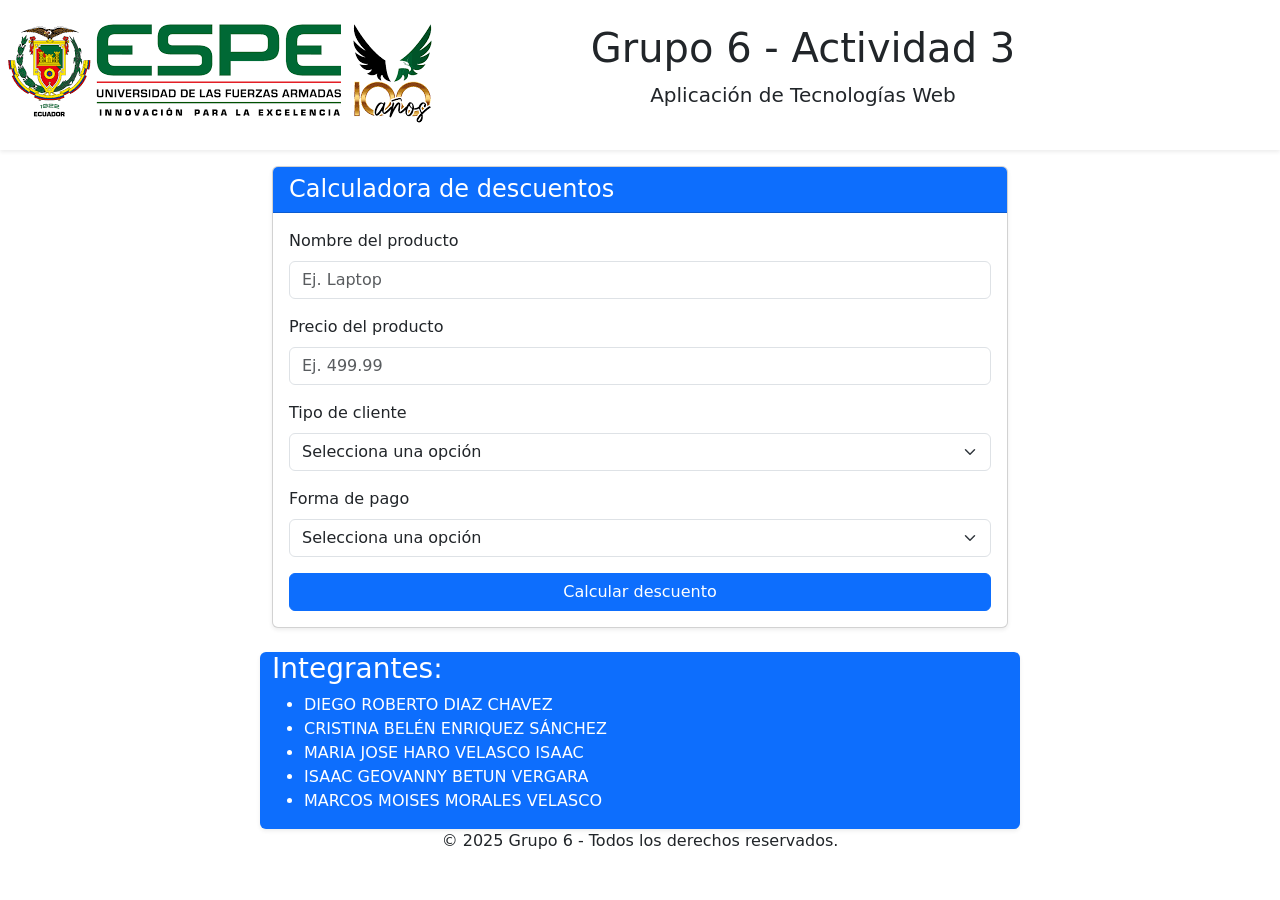
<file: index.html>
<!DOCTYPE html>
<html lang="en">
    <head>
        <meta charset="UTF-8">
        <meta http-equiv="X-UA-Compatible" content="IE=edge">
        <meta name="viewport" content="width=device-width, initial-scale=1.0">
        <link rel="stylesheet" href="public/vendor/bootstrap-5.3.8-dist/css/bootstrap.min.css">
        <title>Grupo 6 - Actividad 3</title>
    </head>
    <body>
        <header class="justify-content-center shadow-sm mb-3">
            <div class="row">
                <div class="my-3 col-sm-12 col-md-3">
                    <img src="public/img/logo_espe.jpg" alt="ESPE Logo">
                </div>
                <div class="py-4 text-center col-md-9">
                    <h1>Grupo 6 - Actividad 3</h1>
                    <p class="lead">Aplicación de Tecnologías Web</p>
                </div>
            </div>
        </header>

        <main class="container">
            <section class="row justify-content-center">
                <div class="col-lg-8">
                    <div class="card shadow-sm mb-4">
                        <div class="card-header bg-primary text-white">
                            <h4 class="mb-0">Calculadora de descuentos</h4>
                        </div>
                        <div class="card-body">
                            <form id="discountForm" novalidate>
                                <div class="mb-3">
                                    <label for="productName" class="form-label">Nombre del producto</label>
                                    <input type="text" class="form-control" id="productName" name="productName" required placeholder="Ej. Laptop">
                                    <div class="invalid-feedback">Ingresa el nombre del producto.</div>
                                </div>
                                <div class="mb-3">
                                    <label for="productPrice" class="form-label">Precio del producto</label>
                                    <input type="number" class="form-control" id="productPrice" name="productPrice" min="0" step="0.01" required placeholder="Ej. 499.99">
                                    <div class="invalid-feedback">Ingresa un precio válido mayor o igual a 0.</div>
                                </div>
                                <div class="mb-3">
                                    <label for="clientType" class="form-label">Tipo de cliente</label>
                                    <select class="form-select" id="clientType" name="clientType" required>
                                        <option value="" selected disabled>Selecciona una opción</option>
                                        <option value="estudiante">Estudiante</option>
                                        <option value="adulto">Adulto</option>
                                        <option value="jubilado">Jubilado</option>
                                    </select>
                                    <div class="invalid-feedback">Selecciona el tipo de cliente.</div>
                                </div>
                                <div class="mb-3">
                                    <label for="paymentMethod" class="form-label">Forma de pago</label>
                                    <select class="form-select" id="paymentMethod" name="paymentMethod" required>
                                        <option value="" selected disabled>Selecciona una opción</option>
                                        <option value="efectivo">Efectivo</option>
                                        <option value="tarjeta">Tarjeta</option>
                                        <option value="transferencia">Transferencia</option>
                                    </select>
                                    <div class="invalid-feedback">Selecciona la forma de pago.</div>
                                </div>
                                <div class="d-grid">
                                    <button id="dicountButton" type="submit" class="btn btn-primary" data-bs-toggle="modal" data-bs-target="#discountModal">Calcular descuento</button>
                                </div>
                            </form>
                            <div id="result" class="alert alert-info mt-4 d-none" role="alert"></div>
                        </div>
                    </div>
                </div>
            </section>

            <div class="modal fade" id="discountModal" tabindex="-1" aria-labelledby="discountModalLabel" aria-hidden="true">
                <div class="modal-dialog modal-dialog-centered">
                    <div class="modal-content">
                        
                        <div class="modal-header bg-primary text-white">
                            <h5 class="modal-title" id="discountModalLabel">Resultado del Cálculo</h5>
                            <button type="button" class="btn-close btn-close-white" data-bs-dismiss="modal" aria-label="Close"></button>
                        </div>
                        
                        <div class="modal-body">
                            
                            <ul class="list-group list-group-flush">
                                
                                <li class="list-group-item d-flex justify-content-between align-items-center">
                                    Nombre del producto:
                                    <span id="modalProductName" class="fw-bold"></span>
                                </li>
                                
                                <li class="list-group-item d-flex justify-content-between align-items-center">
                                    Precio original:
                                    <span id="modalOriginalPrice" class="text-muted text-decoration-line-through"></span>
                                </li>
                                
                                <li class="list-group-item d-flex justify-content-between align-items-center">
                                    Porcentaje total de descuento:
                                    <span id="modalTotalDiscount" class="badge bg-success rounded-pill"></span>
                                </li>
                                
                                <li class="list-group-item list-group-item-success d-flex justify-content-between align-items-center">
                                    <strong class="h5 mb-0">Precio final con descuento:</strong>
                                    <span id="modalFinalPrice" class="h5 fw-bold mb-0"></span>
                                </li>
                            </ul>
            
                            <div class="alert alert-info mt-3 mb-0" role="alert">
                                <strong>Mensaje:</strong>
                                <span id="modalClientMessage"></span>
                            </div>
                        </div>
                        
                        <div class="modal-footer">
                            <button type="button" class="btn btn-primary" data-bs-dismiss="modal">Cerrar</button>
                        </div>
                    </div>
                </div>
            </div>
            <div class="section ">
                <div class="row justify-content-center">
                    <div class="col-lg-8 bg-primary shadow-sm rounded">
                        <div class="mb-3  text-white ">
                            <h3 class="">Integrantes:</h3>
                            <ul>
                                <li>DIEGO ROBERTO DIAZ CHAVEZ</li>
                                <li>CRISTINA BELÉN ENRIQUEZ SÁNCHEZ</li>
                                <li>MARIA JOSE HARO VELASCO ISAAC</li>
                                <li>ISAAC GEOVANNY BETUN VERGARA</li>
                                <li>MARCOS MOISES MORALES VELASCO</li>
                            </ul>
                        </div>
                    </div>
                </div>
            </div>
        </main>

        <footer class="text-center">
            <p>
                &copy; 2025 Grupo 6 - Todos los derechos reservados.
            </p>
        </footer>
        

    <script src="public/vendor/bootstrap-5.3.8-dist/js/bootstrap.min.js"></script>
    <script src="public/js/script.js"></script>
    </body>
</html>
</file>
